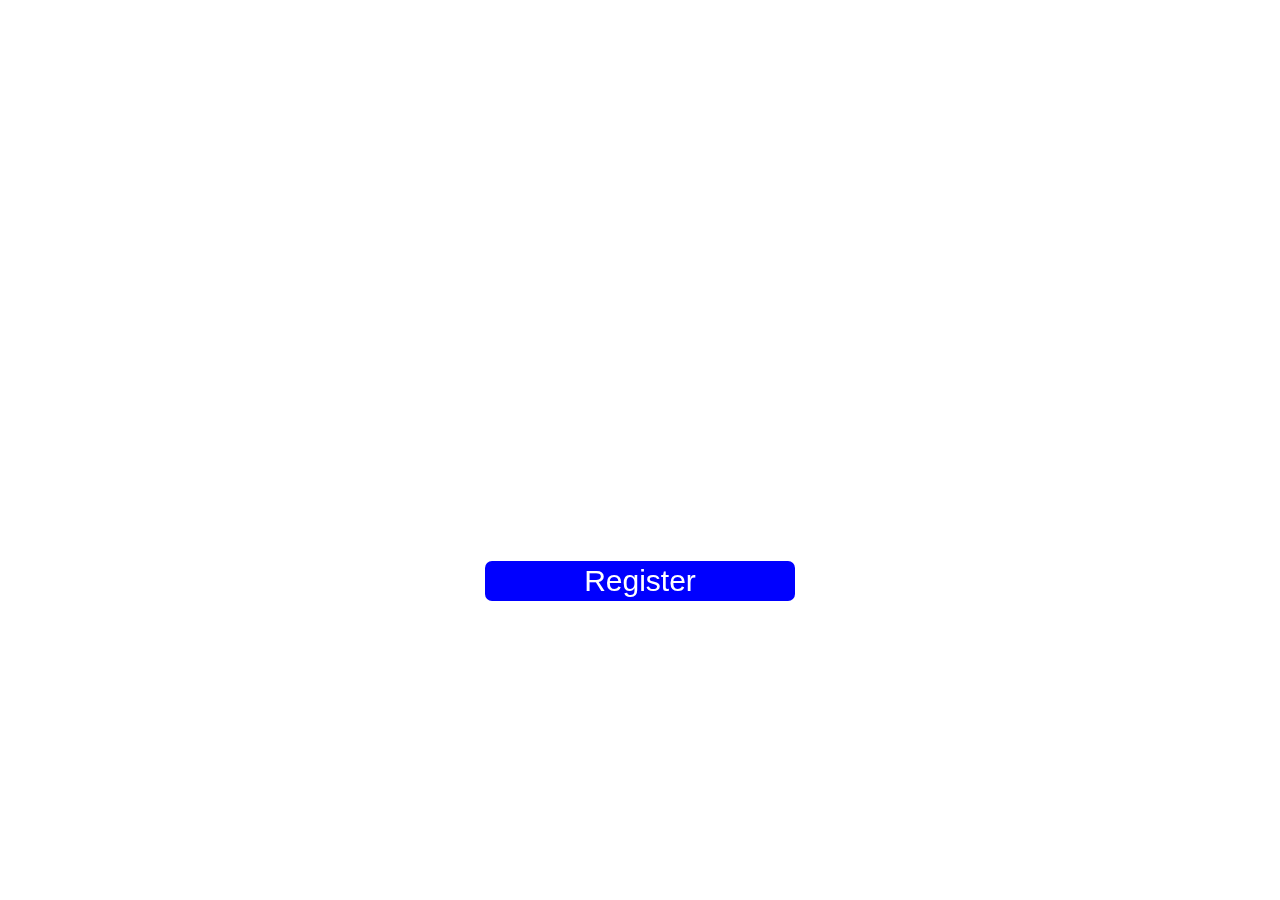
<file: Registration form/login.html>
<!DOCTYPE html>
<html lang="en">
<head>
    <meta charset="UTF-8">
    <meta name="viewport" content="width=device-width, initial-scale=1.0">
    <title>Document</title>
    <link rel="stylesheet" href="index.css">
</head>
<body>
    <div class="container">
        <div class="form-box">
            <form action="" name="formfill" onsubmit="return validation()">
                <h1>Login In</h1>
                <p id="result"></p>
                <div class="input-box">
                    <i class='bx bxs-envelope'></i>
                    <input type="email" name="Email" placeholder="Enter Email">
                </div>
                <div class="input-box">
                    <i class='bx bxs-lock-alt' ></i>
                    <input type="password" name="Password" placeholder="Enter password">
                </div>
                <div class="button">
                    <input type="submit" value="Register" onclick="validation()" value="Login" class="btn">
                </div>
            </form>
        </div>
    </div>
</body>
</html>
</file>
<file: Registration form/index.css>
*{
    padding: 0;
    margin: 0;
    box-sizing: border-box;
    font-family: 'Trebuchet MS', 'Lucida Sans Unicode', 'Lucida Grande', 'Lucida Sans', Arial, sans-serif;
}
body{
    background-image:url(https://media.istockphoto.com/id/1432945641/vector/mega-sale-special-offer-stage-podium-percent-stage-podium-scene-with-for-award-decor-element.jpg?s=612x612&w=0&k=20&c=-HlukgcjnUL_kbAvQ7m7vC3RIYMjELlNd2AJXpwf6HQ=);
    background-repeat: no-repeat;
    background-position: center;
    background-size: cover;
    width: 100%;
    min-height:100vh;
}
.container{
    display: flex;
    justify-content: center;
    align-items: center;
    min-height: 100vh;
}
.form-box{
    position: relative;
    width: 400px;
    height: 590px;
    border: 4px solid white;
    border-radius: 15px;
    backdrop-filter: blur(8px);
    display: flex;
    justify-content: center;
    align-items: center;
}
.form-box h1{
    color: #ffff;
    text-align: center;
    font-size: 50px;
}
.form-box .input-box{
    position: relative;
    margin: 40px 0px;
    width: 310px;
    border-bottom: 2px solid white;
}
.form-box .input-box input{
    width: 100%;
    height: 40px;
    background-color: transparent;
    border: none;
    outline: none;
    font-size: 30px;
    color: #ffffff;
    padding: 0px 20px 0px 5px;
}
i{
    position: absolute;
    color: #fff;
    right: 0;
    font-size: 30px;
}
input::placeholder{
    color: #ffff;
}
.btn{
    background-color: blue;
    color: #fff;
    width: 100%;
    height: 40px;
    border-radius: 7px;
    box-shadow: white 4px 6px 7px;
    border: none;
    outline: none;
    cursor: pointer;
    font-size: 30px;
}
.group{
    display: flex;
    justify-content: space-between;
}
.group span a{
    color: #fff;
    position: relative;
    top: 20px;
    text-decoration: none;
    font-size: 25px;
}
.group a:focus{
    text-decoration: underline;

}
#result{
    color: red;
    font-size: 20px;
    font-weight: 800;
    font-family: Arial, Helvetica, sans-serif;
    margin-top: 5px;
}
.popup{
    width: 400px;
    background-color: #fff;
    border-radius: 6px;
    position: absolute;
    top: 0;
    left: 50%;
    transform: translate(-50%,-50%) scale(0);
    transition: transform .4s,top .4s;
    visibility: hidden;
    text-align: center;
    padding:5px 30px 30px;
    height: 200px;
}
.popup ion-icon{
    color: #1eff00;
    font-size: 50px;
}
.popup button{
    box-shadow: black 4px 6px 7px;
    cursor: pointer;
    width: 100%;
    background-color: #008cff;
    height: 30px;
    margin-top: 20px;
    border: none;
    outline: none;
    font-size: 20px;
    font-weight: 800;
    border-radius: 7px;

}
.popup a{
    text-decoration: none;
    font-weight: 600;
    letter-spacing: 3px;
}
.open-slide{
    top: 50%;
    transform: translate(-50%,-50%) scale(1);
    visibility: visible;
}
</file>
